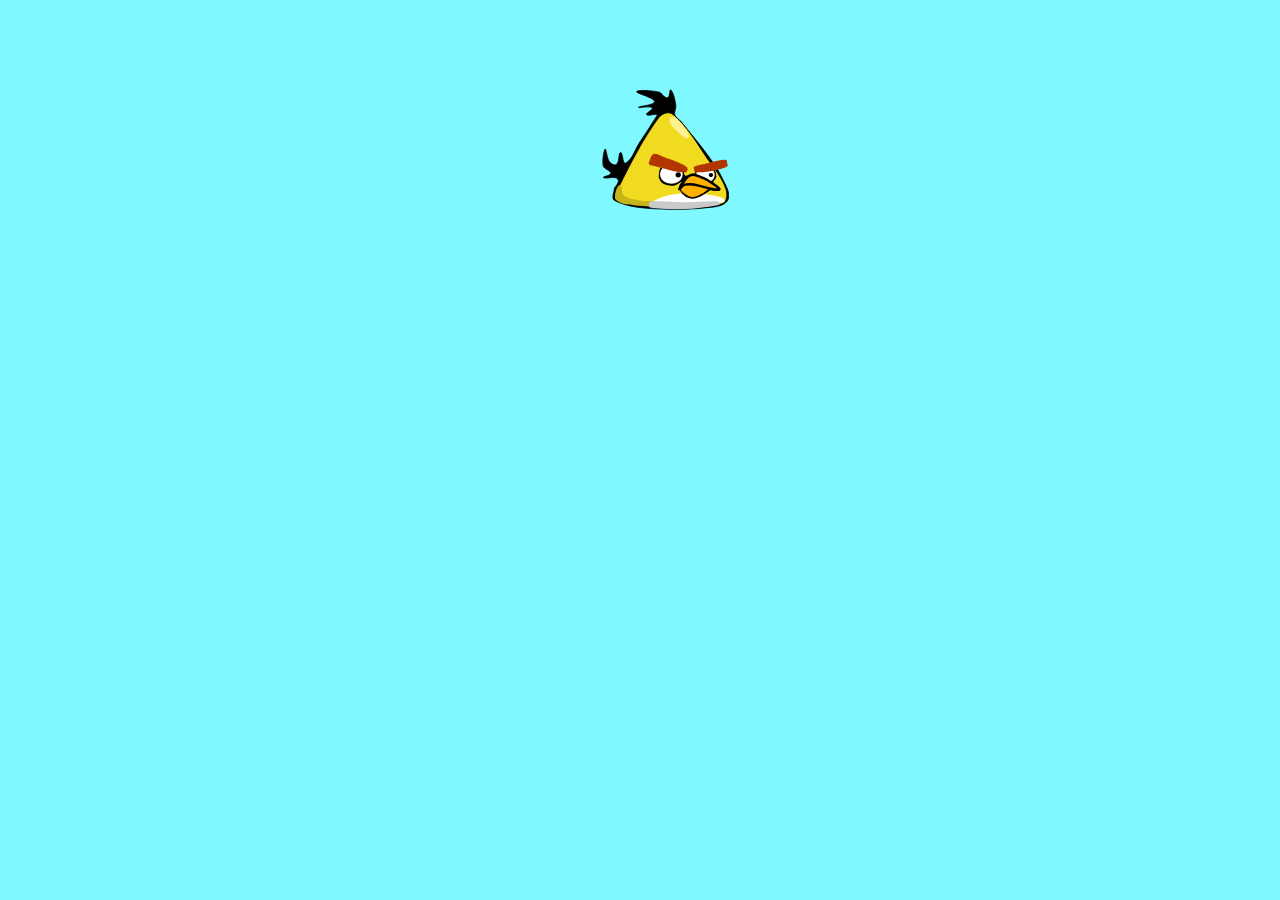
<file: index.html>
<!DOCTYPE html>
<html lang="en">

<head>
  <meta charset="utf-8" />
  <link rel="stylesheet" href="style.css" />
  <title>Angry Bird</title>
</head>

<body>
  <img src="img/b-right.svg" class="bird" alt="angry-bird" onkeydown="keydown()">
  <script src="app.js"></script>
</body>

</html>
</file>
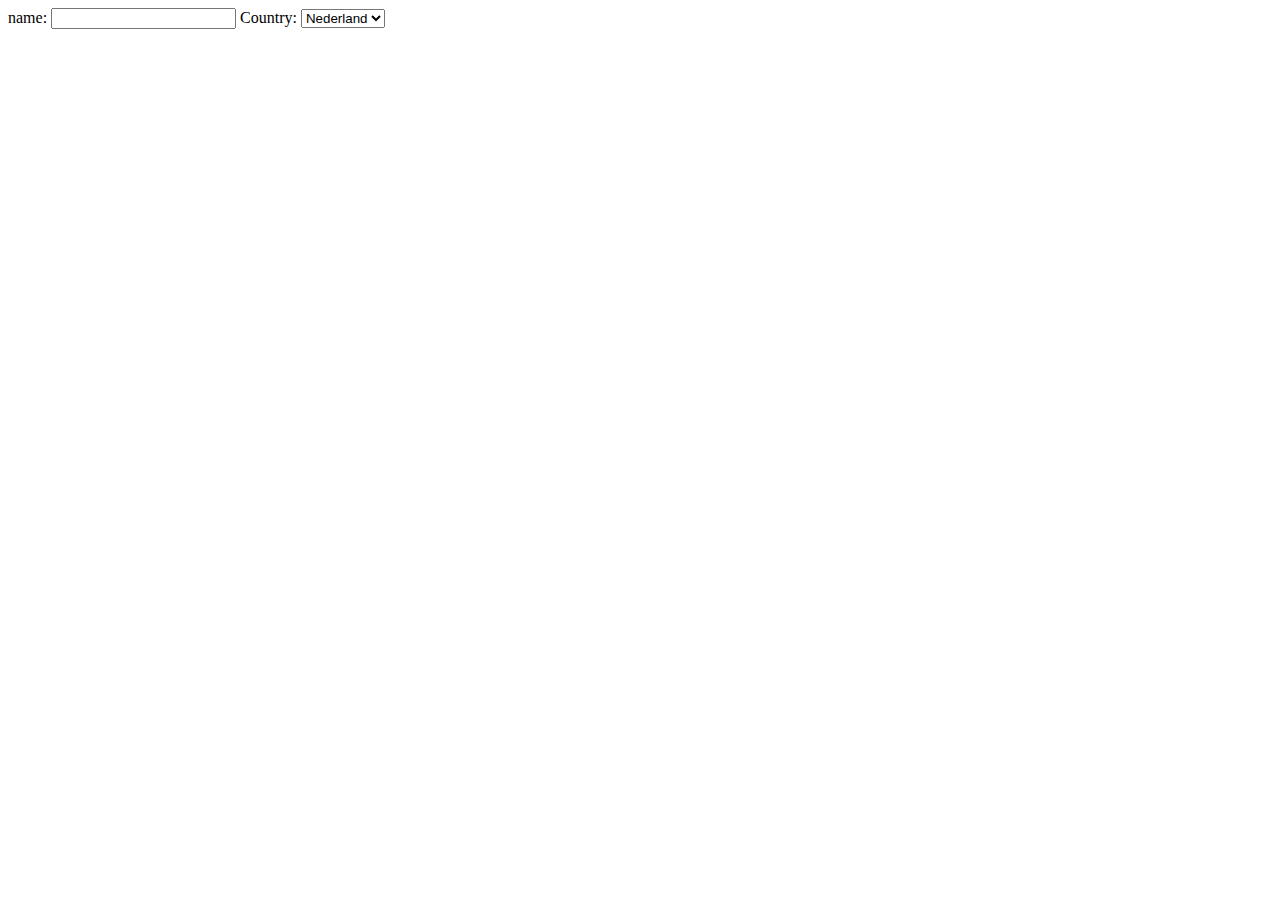
<file: Week-1/index.html>
<!DOCTYPE html>
<html lang="en">
<head>
    <meta charset="UTF-8">
    <meta http-equiv="X-UA-Compatible" content="IE=edge">
    <meta name="viewport" content="width=device-width, initial-scale=1.0">
    <title>Document</title>
</head>
<body>
    <div class = "Labels">
    <label> 
        name: 
        <input type="text" id="nameChanged"> 
      </label> 
     
      <label> 
        Country: 
        <select id="countryChange"> 
          <option value="nederland">Nederland</option> 
          <option value="belgie">Belgie</option> 
          <option value="duitsland">Duitsland</option> 
        </select> 
      </label> 
     
      <p id="output"></p> 

    </div>

    <script src="app.js"></script>
</body>
</html>
</file>
<file: style.css>
body {
    background-color: rgb(127, 249, 255);
    display: flex;
    justify-content: center;
  }
  
  .bird  {
    width: 8rem;
    position: absolute;
    margin-left: 50px;
    margin-top: 80px;
    cursor: pointer;
  }
</file>
